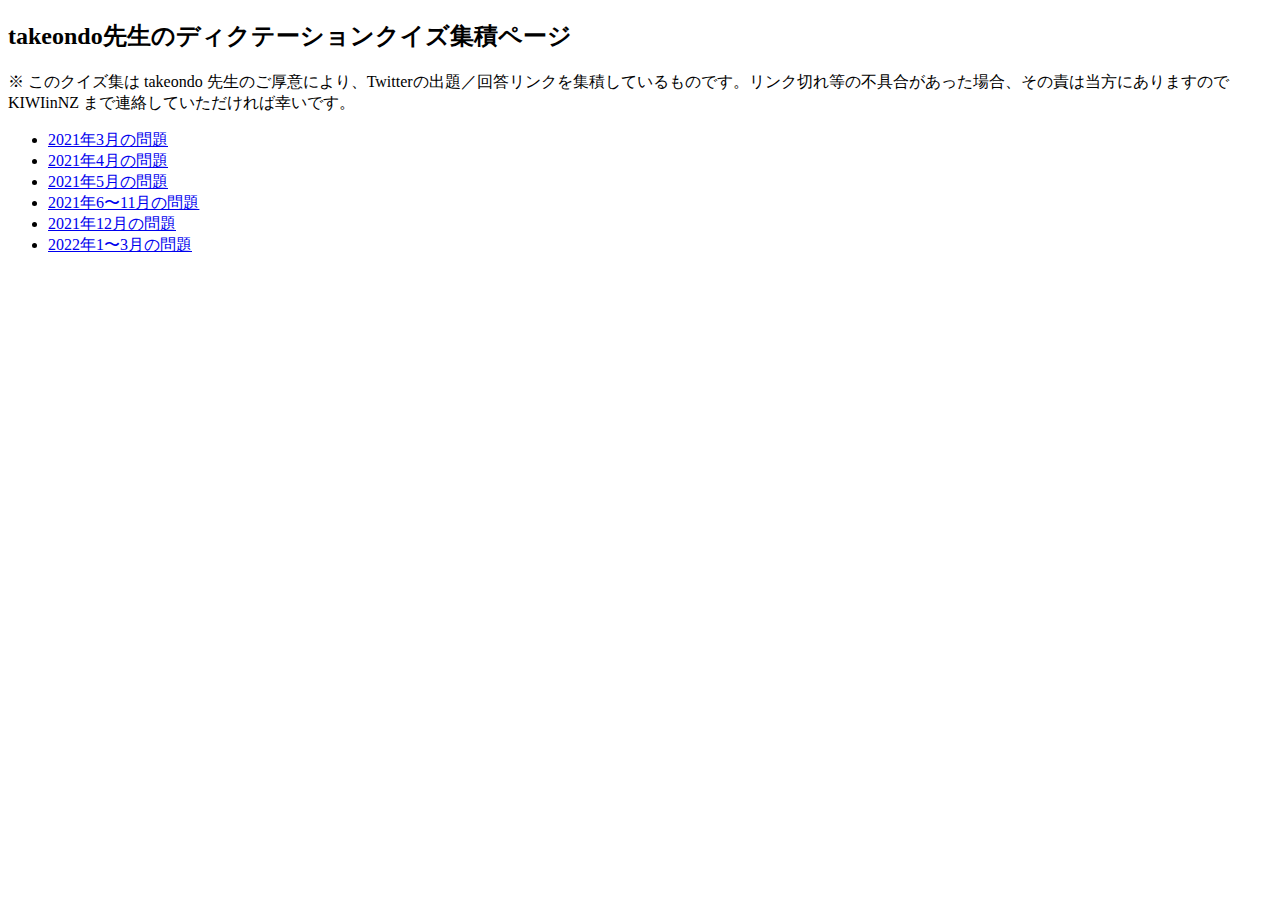
<file: index.html>
<!DOCTYPE html>
<html lang="ja">
  <head>
    <meta charset="utf-8">
    <title>Directory</title>
  </head>
  <body>
    <h2>takeondo先生のディクテーションクイズ集積ページ</h2>
    <p>※ このクイズ集は takeondo 先生のご厚意により、Twitterの出題／回答リンクを集積しているものです。リンク切れ等の不具合があった場合、その責は当方にありますので KIWIinNZ まで連絡していただければ幸いです。</p>
    <ul>
    <li><a href="./ptq.html?file=Mar-2021">2021年3月の問題</a></li>
    <li><a href="./ptq.html?file=Apr-2021">2021年4月の問題</a></li>
    <li><a href="./ptq.html?file=May-2021">2021年5月の問題</a></li>
    <li><a href="./ptq.html?file=Jun-2021">2021年6〜11月の問題</a></li>
    <li><a href="./ptq.html?file=Dec-2021">2021年12月の問題</a></li>
    <li><a href="./ptq.html?file=Jan-2022">2022年1〜3月の問題</a></li>
    </ul>
  </body>
 </html>
</file>
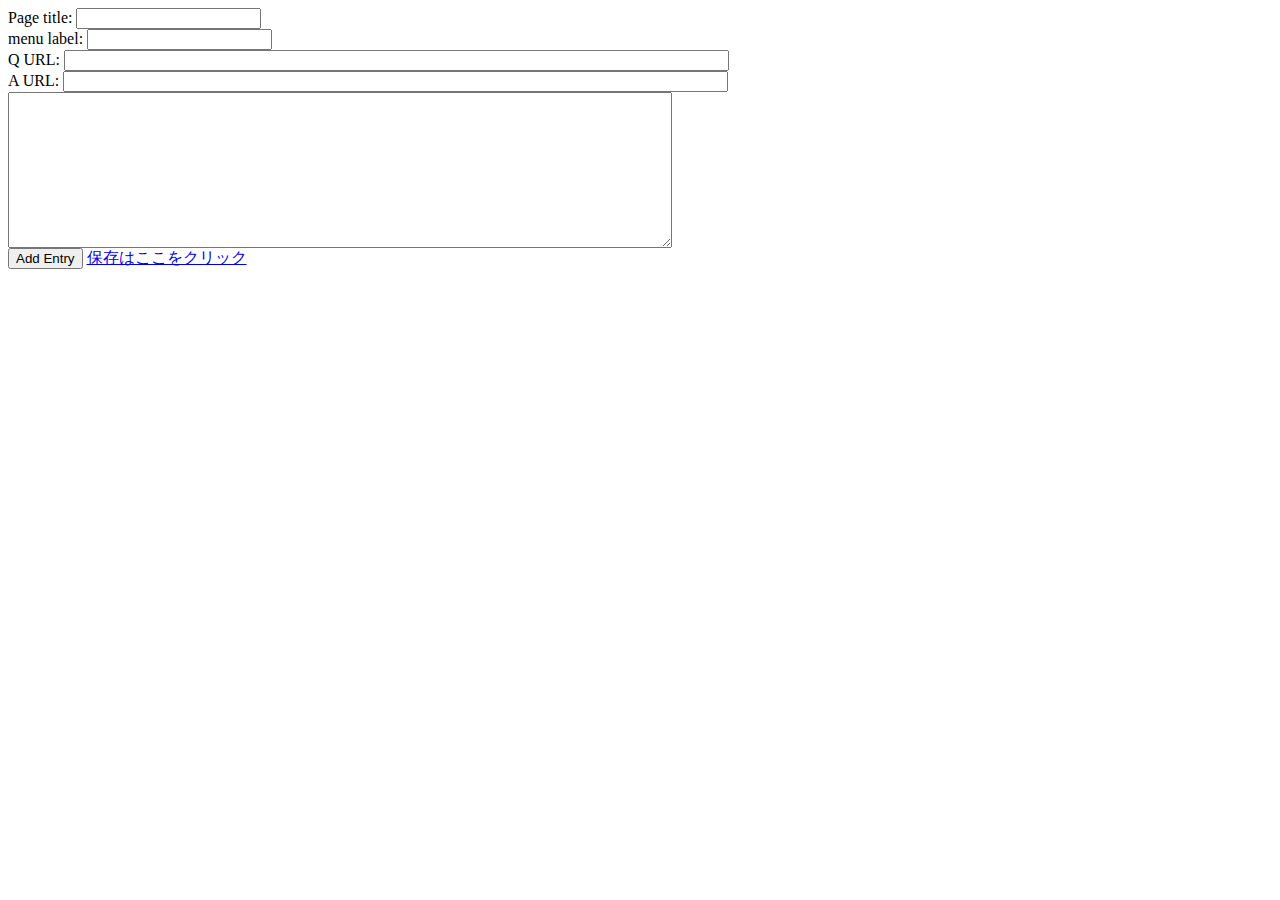
<file: linkTest.html>
<html>
<head>
</head>
<body>
Page title: <input type="text" id="pagetitle" size="20"><br/>
menu label: <input type="text" id="label" size="20"><br/>
Q URL: <input type="text" id="qurl" size="80"><br/>
A URL: <input type="text" id="aurl" size="80"><br/>
<textarea id="ans" cols="80" rows="10">
</textarea><br/>
<input type="button" value="Add Entry" onClick="register();">
<a id="osf" href="#" download="data.json" onclick="outFile()">保存はここをクリック</a>

<div id="excerpt"></div>


<script>
var datatree = {};
var qas = [];

function register() {
  var rec = {};
  rec["label"] = document.getElementById("label").value;
  rec["qurl"] = document.getElementById("qurl").value;
  rec["aurl"] = document.getElementById("aurl").value;
  rec["ans"] = document.getElementById("ans").value;
  qas.push(rec);
  document.getElementById("excerpt").appendChild(document.createTextNode(document.getElementById("label").value + ":" + document.getElementById("ans").value.substr(0, 80)));
  document.getElementById("excerpt").appendChild(document.createElement("br"));
  document.getElementById("label").value = "";
  document.getElementById("qurl").value = "";
  document.getElementById("aurl").value = "";
  document.getElementById("ans").value = "";
}


function openPage() {
  window.open("https://twitter.com/takeondo_k/status/1385600250199482381", "Q", "width=600,height=600");
}

function outFile() {
  datatree["pagetitle"] = document.getElementById("pagetitle").value;
  datatree["data"] = qas;
  var contents = JSON.stringify(datatree, null, "  ");
console.log(contents);
  var bom = new Uint8Array([0xEF, 0xBB, 0xBF]);
  var blob = new Blob([ bom, contents ], { "type" : "text/plain" });
  if (window.navigator.msSaveBlob) { 
    window.navigator.msSaveBlob(blob, "data.json"); 
    window.navigator.msSaveOrOpenBlob(blob, "data.json"); 
  } else {
    document.getElementById("osf").href = window.URL.createObjectURL(blob);
  }
}

</script>
</body>
</html>
</file>
